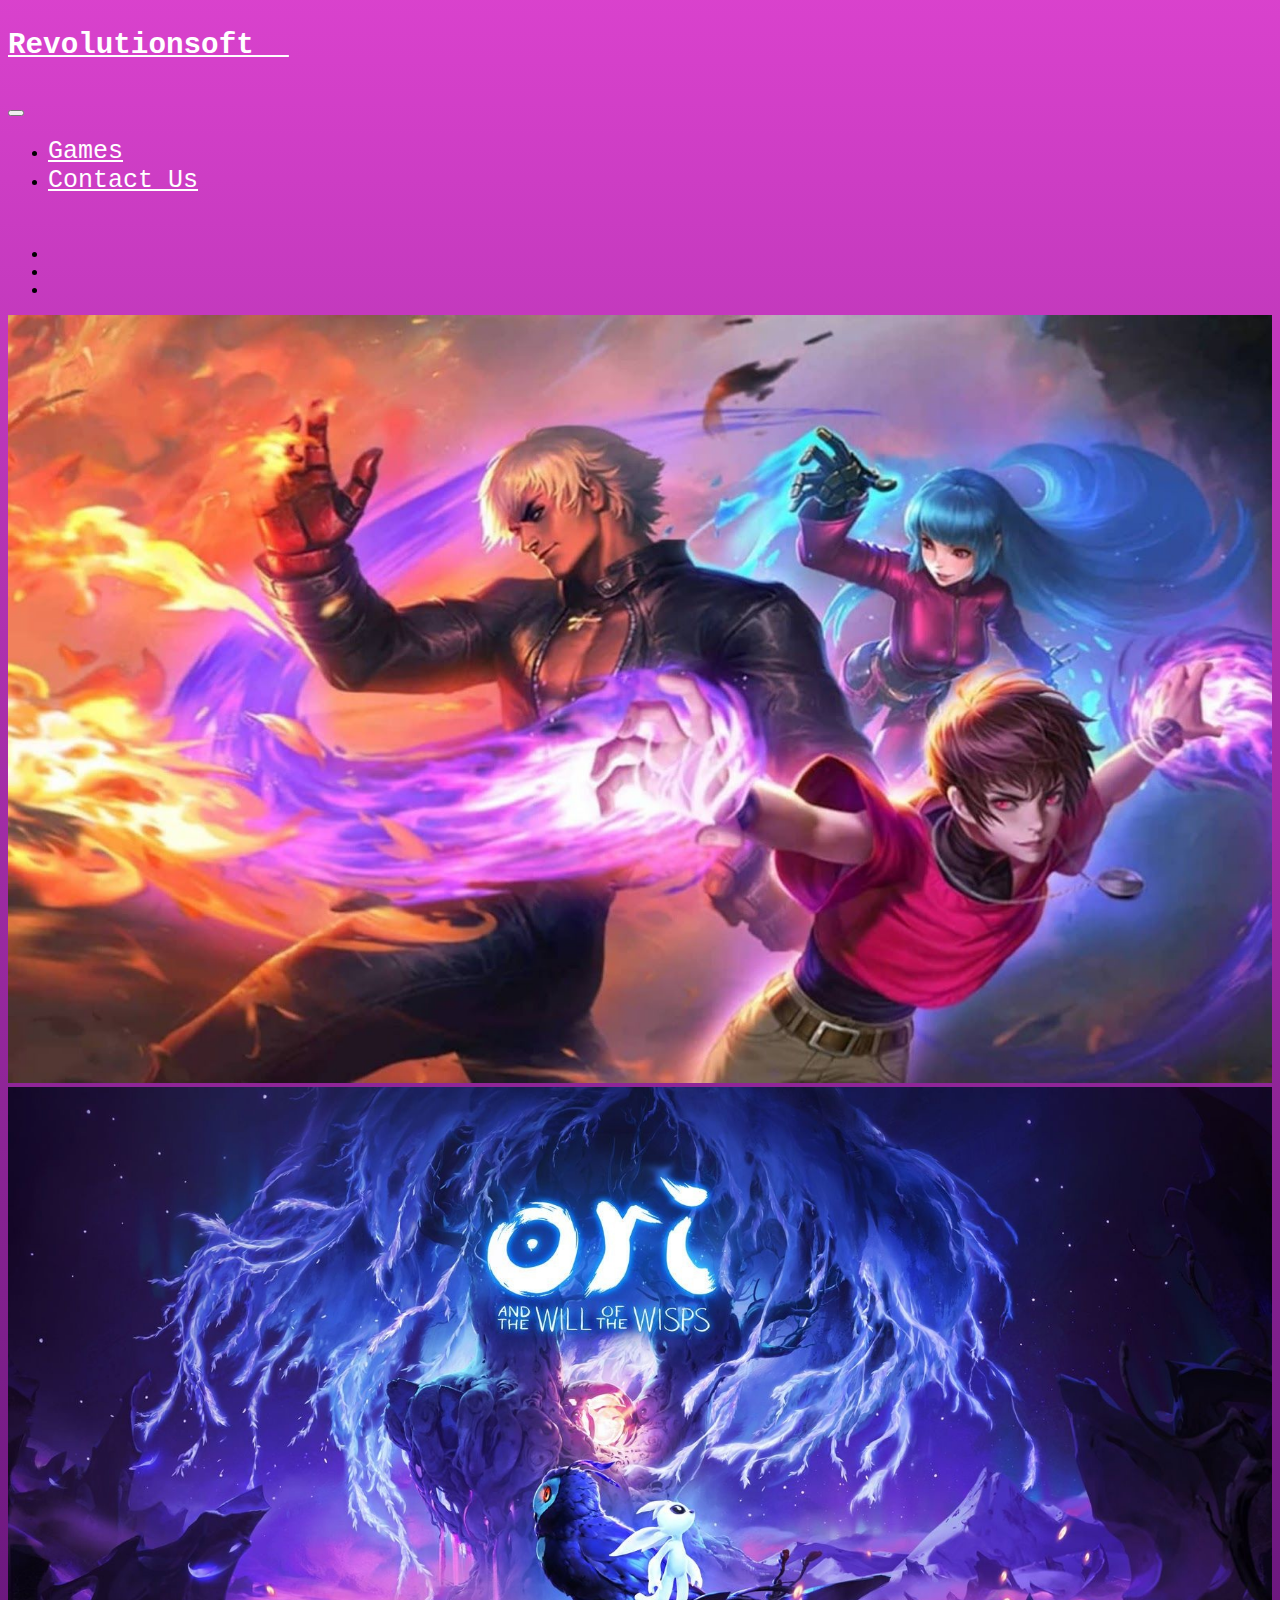
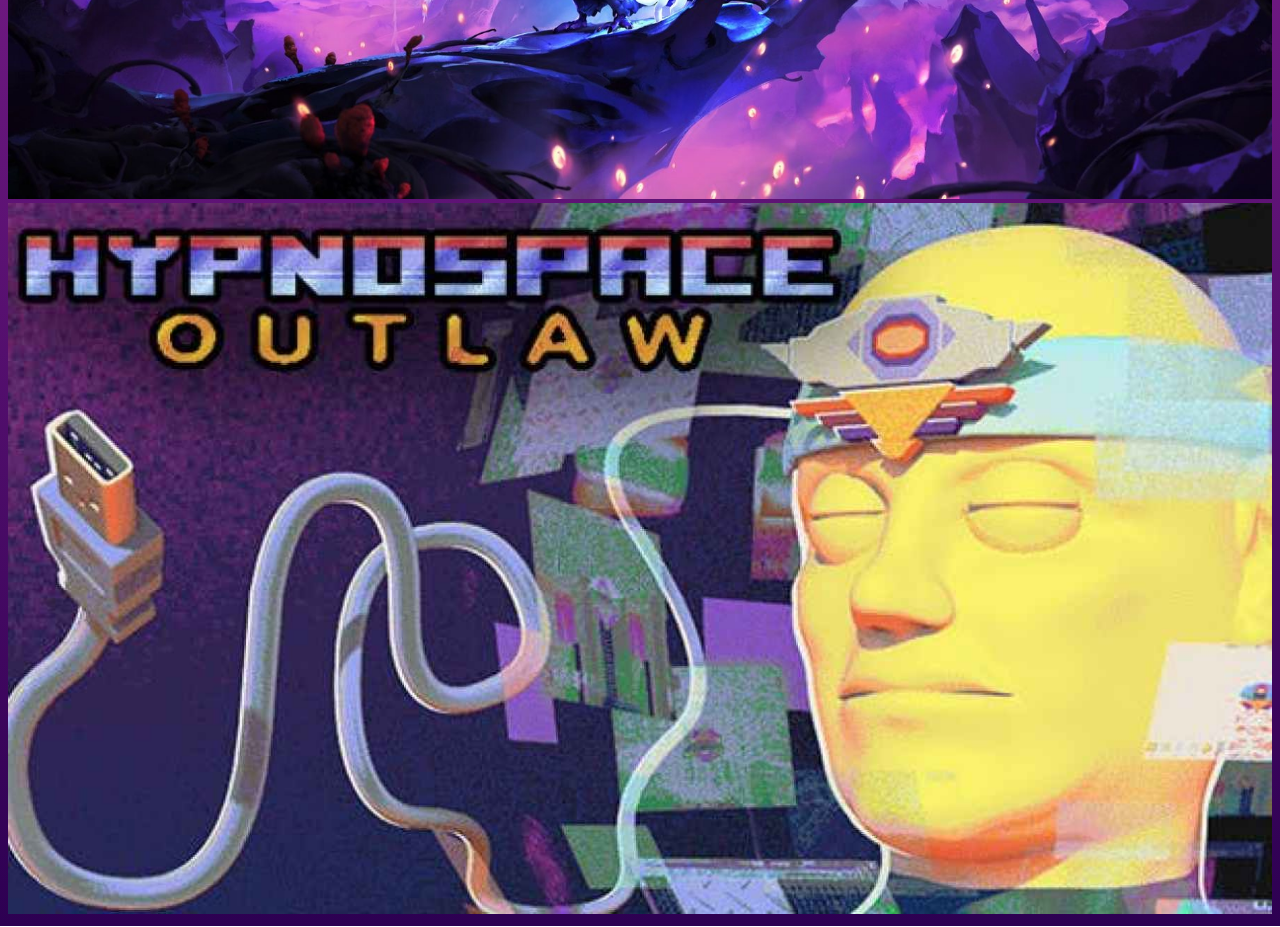
<file: Assignment 2/index.html>
<!doctype html>

<html>
    <head>
        <meta charset="utf-8">
        <title> Revolutionsoft </title>
        <link rel="stylesheet" href="css/stylesheet.css">
        <link rel="stylesheet" href="https://cdn.jsdelivr.net/npm/bootstrap@4.5.3/dist/css/bootstrap.min.css" integrity="sha384-TX8t27EcRE3e/ihU7zmQxVncDAy5uIKz4rEkgIXeMed4M0jlfIDPvg6uqKI2xXr2" crossorigin="anonymous">
        <script src="https://code.jquery.com/jquery-3.5.1.slim.min.js" integrity="sha384-DfXdz2htPH0lsSSs5nCTpuj/zy4C+OGpamoFVy38MVBnE+IbbVYUew+OrCXaRkfj" crossorigin="anonymous"></script>
        <script src="https://cdn.jsdelivr.net/npm/bootstrap@4.5.3/dist/js/bootstrap.bundle.min.js" integrity="sha384-ho+j7jyWK8fNQe+A12Hb8AhRq26LrZ/JpcUGGOn+Y7RsweNrtN/tE3MoK7ZeZDyx" crossorigin="anonymous"></script>
    </head>
   
    <body>
        <nav class="navbar navbar-expand-md bg-dark navbar-dark">
            <a class="navbar-brand" href="index.html"><h3>Revolutionsoft                    </h3></a><!-- use of invisible character to make the space inbetween bigger :) -->
            <button class="navbar-toggler" type="button" data-toggle="collapse" data-target="#collapsibleNavbar">
              <span class="navbar-toggler-icon"></span>
            </button>
            <div class="collapse navbar-collapse" id="collapsibleNavbar">
              <ul class="navbar-nav">
                <li class="nav-item">
                  <a class="nav-link" href="games.html">Games</a>
                </li>
                <li class="nav-item">
                  <a class="nav-link" href="contact.html">Contact_Us</a>
                </li>    
              </ul>
            </div>  
          </nav>
          <br>
    </body>

    <div id="gamecarousel" class="carousel slide" data-ride="carousel">

        <ul class="carousel-indicators">
          <li data-target="#gamecarousel" data-slide-to="0" class="active"></li>
          <li data-target="#gamecarousel" data-slide-to="1"></li>
          <li data-target="#gamecarousel" data-slide-to="2"></li>
        </ul>
        
        
        <div class="carousel-inner">
          <div class="carousel-item active">
            <img src="Images/KOFI.jpg" alt="KOFI carousel" width="100%" height="auto">
          </div>
          <div class="carousel-item">
            <img src="Images/Oricaro.jpg" alt="Ori carousel" width="100%" height="auto">
          </div>
          <div class="carousel-item">
            <img src="Images/hypospace1.jpeg" alt="hypno carousel" width="100%" height="auto">
          </div>
        </div>
        
        
        <a class="carousel-control-prev" href="#gamecarousel" data-slide="prev">
          <span class="carousel-control-prev-icon"></span>
        </a>



        <a class="carousel-control-next" href="#gamecarousel" data-slide="next">
          <span class="carousel-control-next-icon"></span>
        </a>
      </div>


</html>
</file>
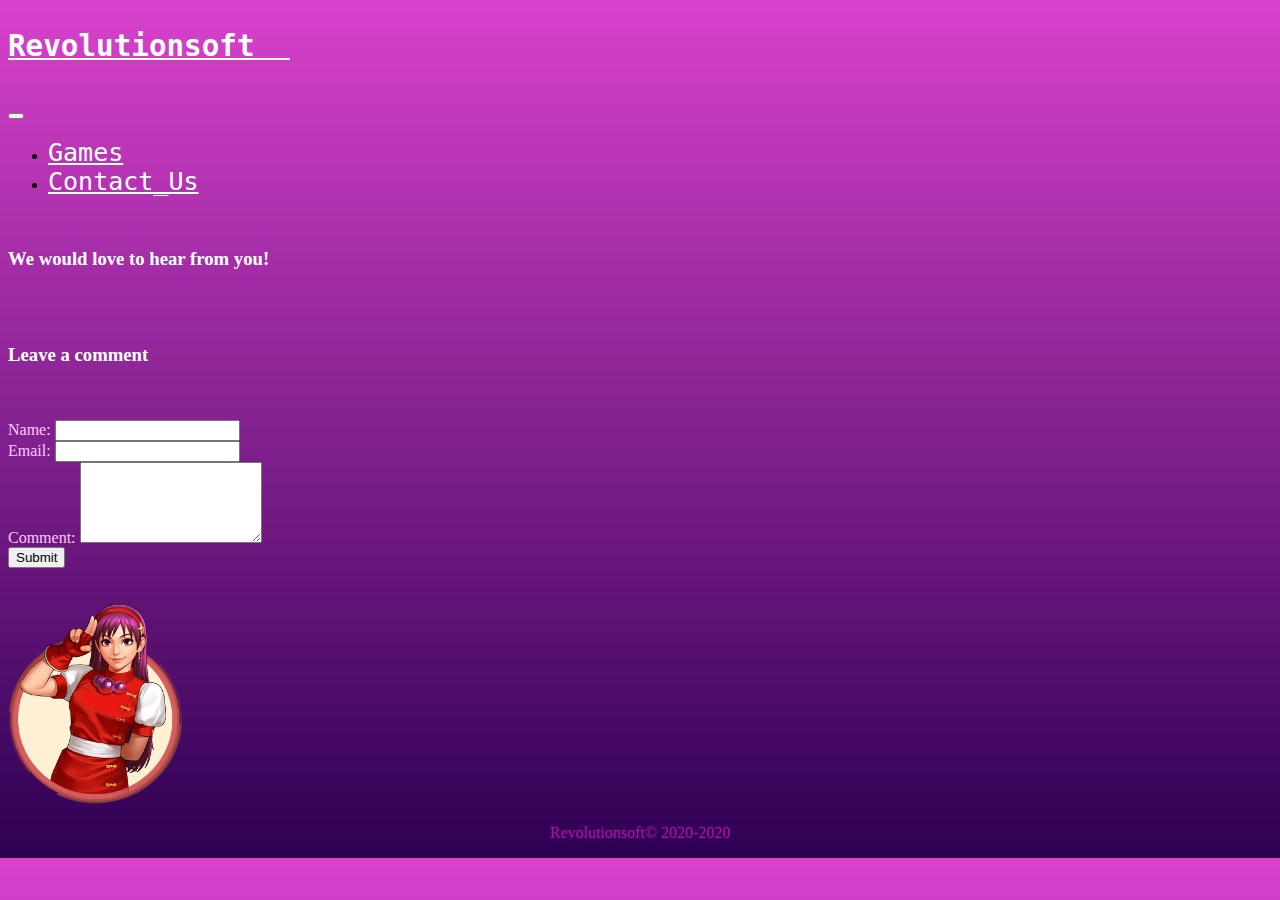
<file: Assignment 2/contact.html>
<!doctype html>

<html>
    <head>
        <meta charset="utf-8">
        <title> Revolutionsoft </title>
        <link rel="stylesheet" href="css/stylesheet.css">
        <link rel="stylesheet" href="https://cdn.jsdelivr.net/npm/bootstrap@4.5.3/dist/css/bootstrap.min.css" integrity="sha384-TX8t27EcRE3e/ihU7zmQxVncDAy5uIKz4rEkgIXeMed4M0jlfIDPvg6uqKI2xXr2" crossorigin="anonymous">
        <script src="https://code.jquery.com/jquery-3.5.1.slim.min.js" integrity="sha384-DfXdz2htPH0lsSSs5nCTpuj/zy4C+OGpamoFVy38MVBnE+IbbVYUew+OrCXaRkfj" crossorigin="anonymous"></script>
        <script src="https://cdn.jsdelivr.net/npm/bootstrap@4.5.3/dist/js/bootstrap.bundle.min.js" integrity="sha384-ho+j7jyWK8fNQe+A12Hb8AhRq26LrZ/JpcUGGOn+Y7RsweNrtN/tE3MoK7ZeZDyx" crossorigin="anonymous"></script>
    </head>
   
    <body>
        <nav class="navbar navbar-expand-md bg-dark navbar-dark">
            <a class="navbar-brand" href="index.html"><h3>Revolutionsoft                    </h3></a><!-- use of invisible character to make the space inbetween bigger :) -->
            <button class="navbar-toggler" type="button" data-toggle="collapse" data-target="#collapsibleNavbar">
              <span class="navbar-toggler-icon"></span>
            </button>
            <div class="collapse navbar-collapse" id="collapsibleNavbar">
              <ul class="navbar-nav">
                <li class="nav-item">
                  <a class="nav-link" href="games.html">Games</a>
                </li>
                <li class="nav-item">
                  <a class="nav-link" href="contact.html">Contact_Us</a>
                </li>    
              </ul>
            </div>  
          </nav>
          <br>
    </body>           

    <div class="contacts">
        <div class="col-sm-4">
            
            <h3>We would love to hear from you!</h3>
            <br><br>
            <h3>Leave a comment</h3>
            <br><br>
            </div>
        </div>

    <div class="contacts">
        <div class="col-sm-4">
            <div class="form-group">
                <label for="usr">Name:</label>
                <input type="text" class="form-control" id="usr">
            </div>
        </div>


        <div class="col-sm-4">
            <div class="form-group">
                <label for="usr">Email:</label>
                <input type="text" class="form-control" id="usr">
            </div>
        </div>


        <div class="col-sm-8">
            <div class="form-group">
                <label for="usr">Comment:</label>
                <textarea class="form-control" rows="5" id="comment"></textarea>
            </div>
        </div>
        
        <div class="col-sm-4">
                <button type="button" class="btn btn-primary bnt-block">Submit</button>
        </div>
    </div>

    </body>

    <br><br>
    <td><img src="Images/hiclipart.com (2).png" alt="cover art" width="175" height="200"></td>

    <div class="links">
        <body>
            <p style="text-align: center;"> Revolutionsoft©    2020-2020</p>
        </body>
    </div>

</html>
</file>
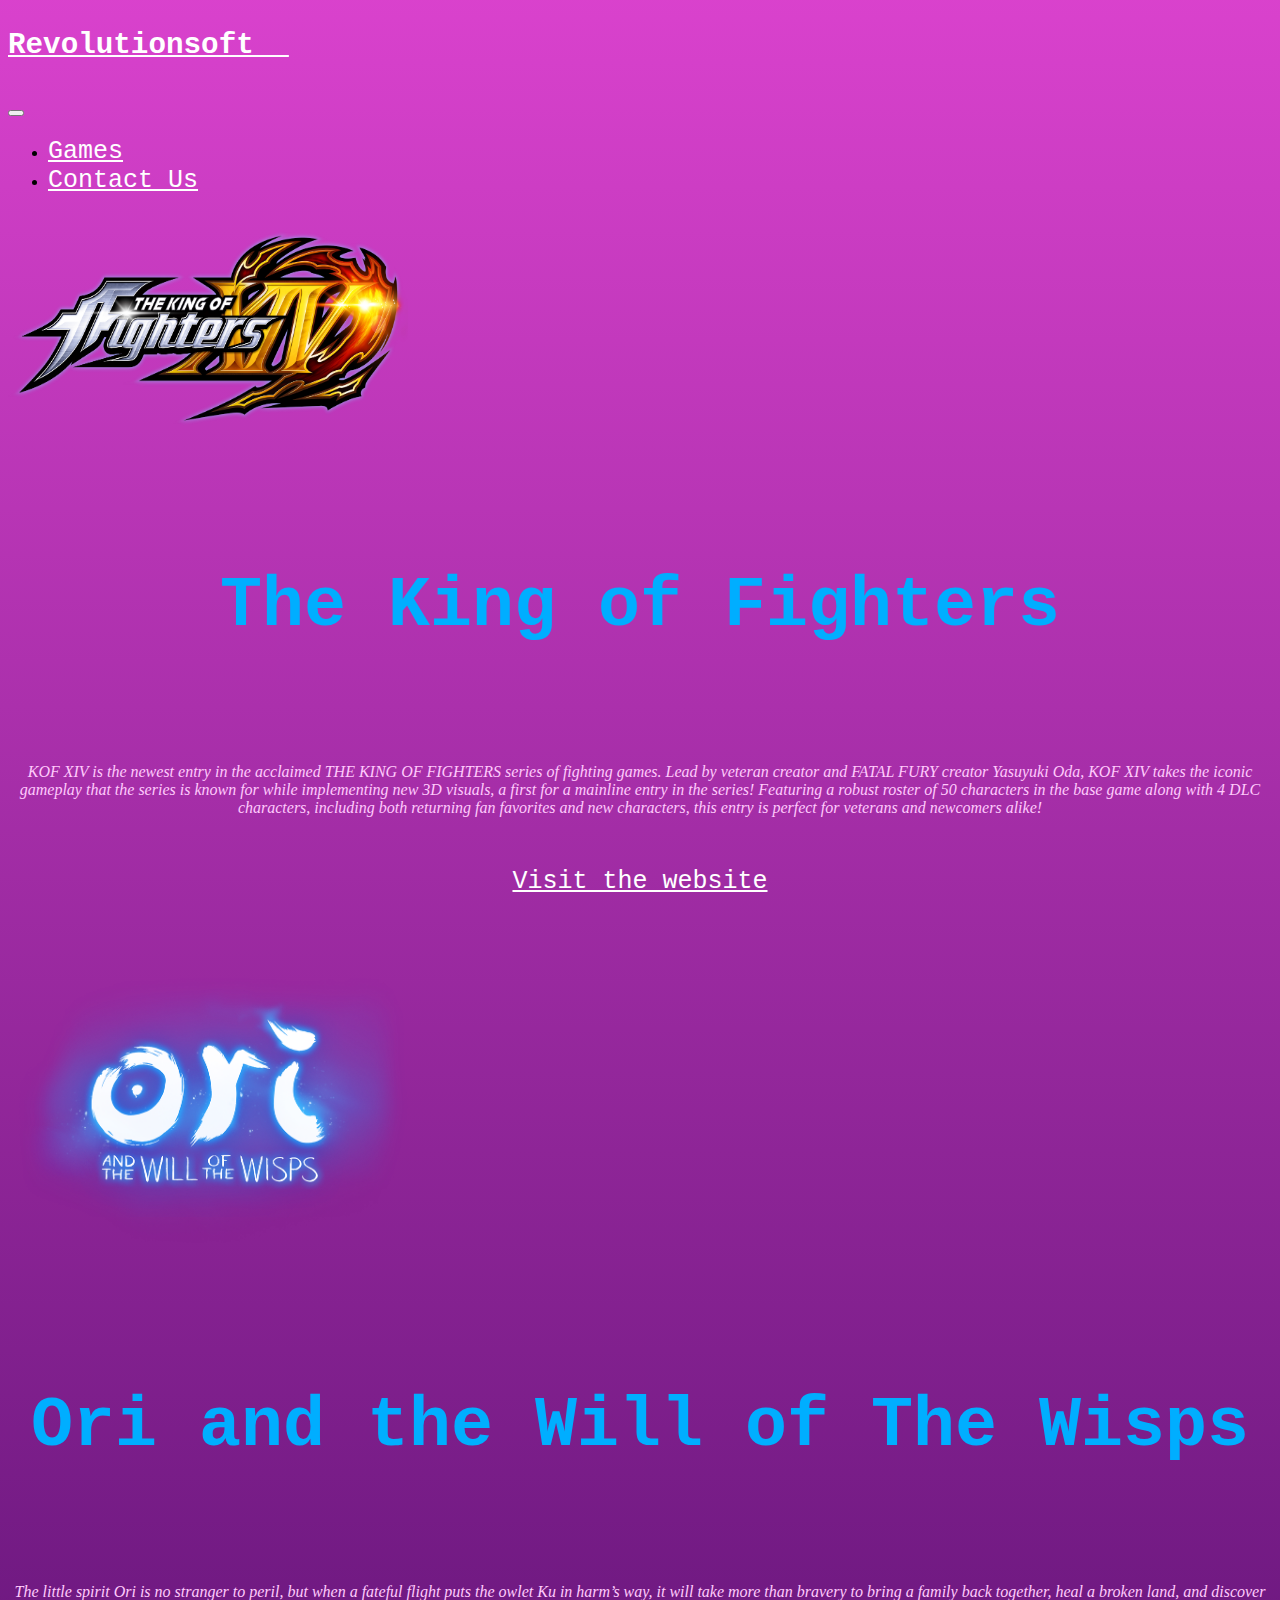
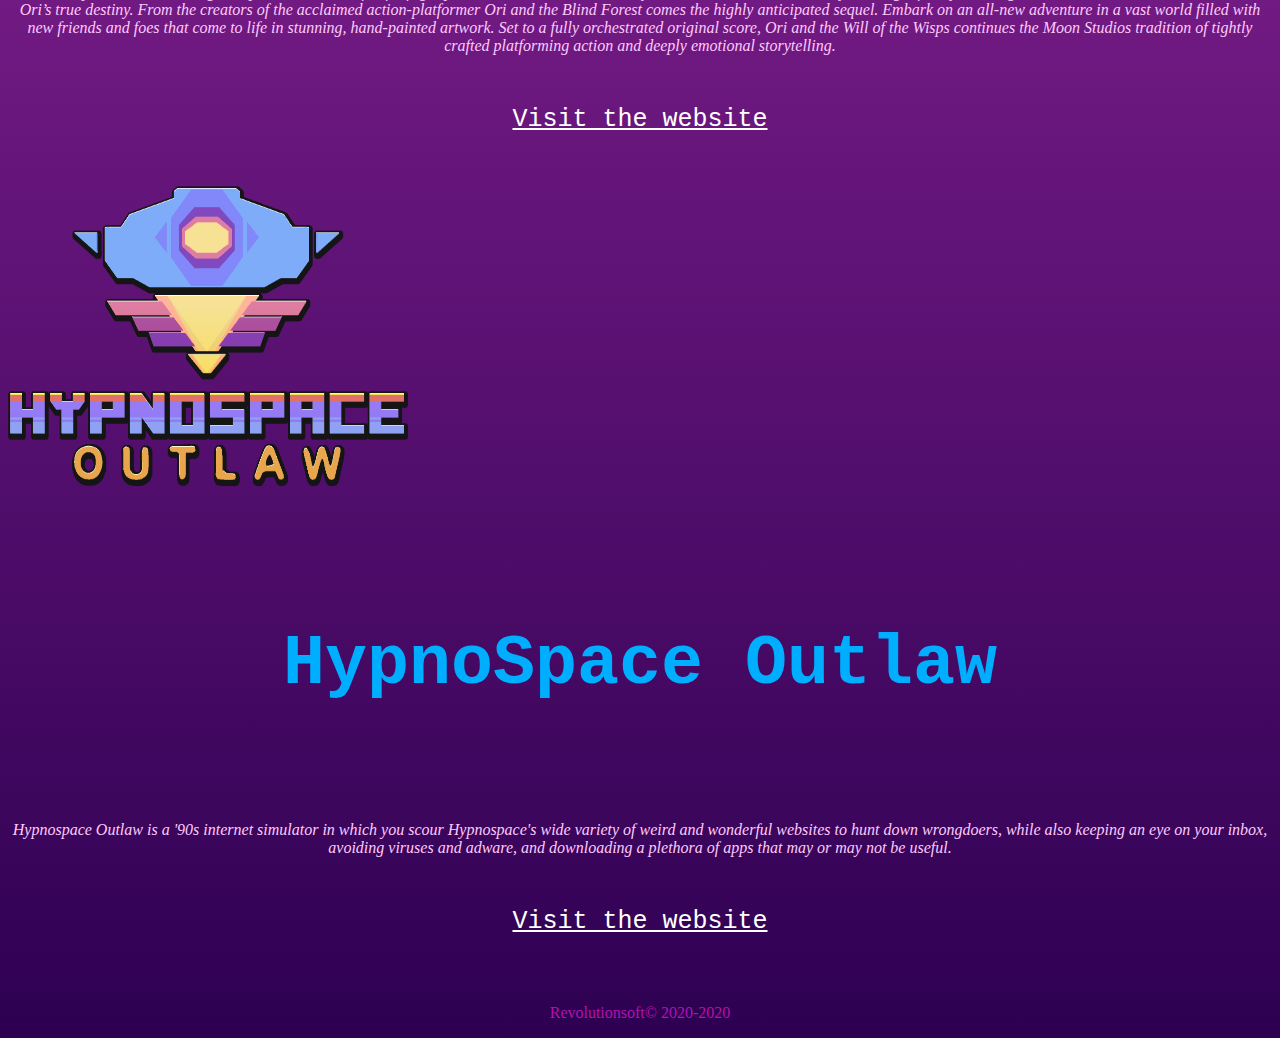
<file: Assignment 2/games.html>
<!doctype html>

<html>
    <head>
        <meta charset="utf-8">
        <title> Revolutionsoft </title>
        <link rel="stylesheet" href="css/stylesheet.css">
        <link rel="stylesheet" href="https://cdn.jsdelivr.net/npm/bootstrap@4.5.3/dist/css/bootstrap.min.css" integrity="sha384-TX8t27EcRE3e/ihU7zmQxVncDAy5uIKz4rEkgIXeMed4M0jlfIDPvg6uqKI2xXr2" crossorigin="anonymous">
        <script src="https://code.jquery.com/jquery-3.5.1.slim.min.js" integrity="sha384-DfXdz2htPH0lsSSs5nCTpuj/zy4C+OGpamoFVy38MVBnE+IbbVYUew+OrCXaRkfj" crossorigin="anonymous"></script>
        <script src="https://cdn.jsdelivr.net/npm/bootstrap@4.5.3/dist/js/bootstrap.bundle.min.js" integrity="sha384-ho+j7jyWK8fNQe+A12Hb8AhRq26LrZ/JpcUGGOn+Y7RsweNrtN/tE3MoK7ZeZDyx" crossorigin="anonymous"></script>
    </head>
   
    <body>
        <nav class="navbar navbar-expand-md bg-dark navbar-dark">
            <a class="navbar-brand" href="index.html"><h3>Revolutionsoft                    </h3></a><!-- use of invisible character to make the space inbetween bigger :) -->
            <button class="navbar-toggler" type="button" data-toggle="collapse" data-target="#collapsibleNavbar">
              <span class="navbar-toggler-icon"></span>
            </button>
            <div class="collapse navbar-collapse" id="collapsibleNavbar">
              <ul class="navbar-nav">
                <li class="nav-item">
                  <a class="nav-link" href="games.html">Games</a>
                </li>
                <li class="nav-item">
                  <a class="nav-link" href="contact.html">Contact_Us</a>
                </li>    
              </ul>
            </div>  
          </nav>
          <br>
    </body>
    <div class="row">
        <div class="col-sm-4">
            <td><img src="Images/pngegg (1).png" alt="game1" width="400" height="200"></td>
            <br><br>

                </div>

        <div class="col-sm-7">
            <h5 style="text-align: center;"> The King of Fighters </h5>
                    <div class="contacts";><p style="text-align: center;"><em> KOF XIV is the newest entry in the acclaimed THE KING OF 
                        FIGHTERS series of fighting games. Lead by veteran creator and FATAL FURY creator Yasuyuki 
                        Oda, KOF XIV takes the iconic gameplay that the series is known for while implementing new 
                        3D visuals, a first for a mainline entry in the series! Featuring a robust roster of 50 
                        characters in the base game along with 4 DLC characters, including both returning fan 
                        favorites and new characters, this entry is perfect for veterans and newcomers alike! </em></p></div><br>
                        <p style="text-align:center"><a href="https://www.snk-corp.co.jp/us/games/kof-xiv/">Visit the website</a></p>   
                        <br><br>
            </div>

      </div>


      <div class="row">
        <div class="col-sm-4">
            <td><img src="Images/pngegg.png" alt="game2" width="400" height="300"></td>
            <br><br>

                </div>

        <div class="col-sm-7">
            <h5 style="text-align: center;"> Ori and the Will of The Wisps </h5>
                <div class="contacts";><p style="text-align: center;"><em> The little spirit Ori is no stranger to peril, 
                    but when a fateful flight puts the owlet Ku in harm’s way, it will take more than bravery to bring a 
                    family back together, heal a broken land, and discover Ori’s true destiny. From the creators of the 
                    acclaimed action-platformer Ori and the Blind Forest comes the highly anticipated sequel. Embark on 
                    an all-new adventure in a vast world filled with new friends and foes that come to life in stunning, 
                    hand-painted artwork. Set to a fully orchestrated original score, Ori and the Will of the Wisps continues 
                    the Moon Studios tradition of tightly crafted platforming action and deeply emotional storytelling. </em></p></div><br>
                    <p style="text-align:center"><a href="https://www.orithegame.com">Visit the website</a></p>     
                    <br><br>
            </div>

      </div>


      <div class="row">
        <div class="col-sm-4">
            <td><img src="Images/PngItem_255753.png" alt="game3" width="400" height="300"></td>
            <br><br>

                </div>

        <div class="col-sm-7">
            <h5 style="text-align: center;"> HypnoSpace Outlaw </h5>
                    <div class="contacts";><p style="text-align: center;"><em> Hypnospace Outlaw is a '90s internet simulator in 
                        which you scour Hypnospace's wide variety of weird and wonderful websites to hunt down wrongdoers, while 
                        also keeping an eye on your inbox, avoiding viruses and adware, and downloading a plethora of apps that
                        may or may not be useful. </em></p></div><br>
                        <p style="text-align:center"><a href="http://www.hypnospace.net" >Visit the website</a></p> 
                    <br><br>
            </div>

      </div>


    <div class="links">
        <body>
            <p style="text-align: center;"> Revolutionsoft©    2020-2020</p>
        </body>
    </div>
</html>
</file>
<file: Assignment 2/css/stylesheet.css>
body{
    background-image:linear-gradient( rgba(209, 25, 194, 0.822),  rgb(45, 0, 82));
}

a{
   color:white;
   font-family:monospace;
   font-size: 25px;
}


hr{
    
    border-style: none;  
    border-top-style:solid;
    border-color:rgb(0, 174, 255);  
    border-width: 10px;             
    height: 2px;
    width: 100px;
}

h1 {
    color: rgb(45, 0, 82);
    font-family: monospace;
    font-size: 70px ;
}

h2 {
    color: rgb(255, 202, 252);
    font-family: monospace;
    font-size: 35px;
}

h3 {
    color: rgb(255, 255, 255);
}

h4 {
    color: rgb(45, 0, 82);
    font-family: monospace;
    font-size: 35px;
}

h5 {
    color: rgb(0, 174, 255);
    font-family: monospace;
    font-size: 70px !important;
}

.heading{
    font-size: 40px;
}

.links{
    color: rgba(209, 25, 194, 0.822);   
}

.contacts {
    color:rgb(255, 202, 252);
}
/*
</file>
